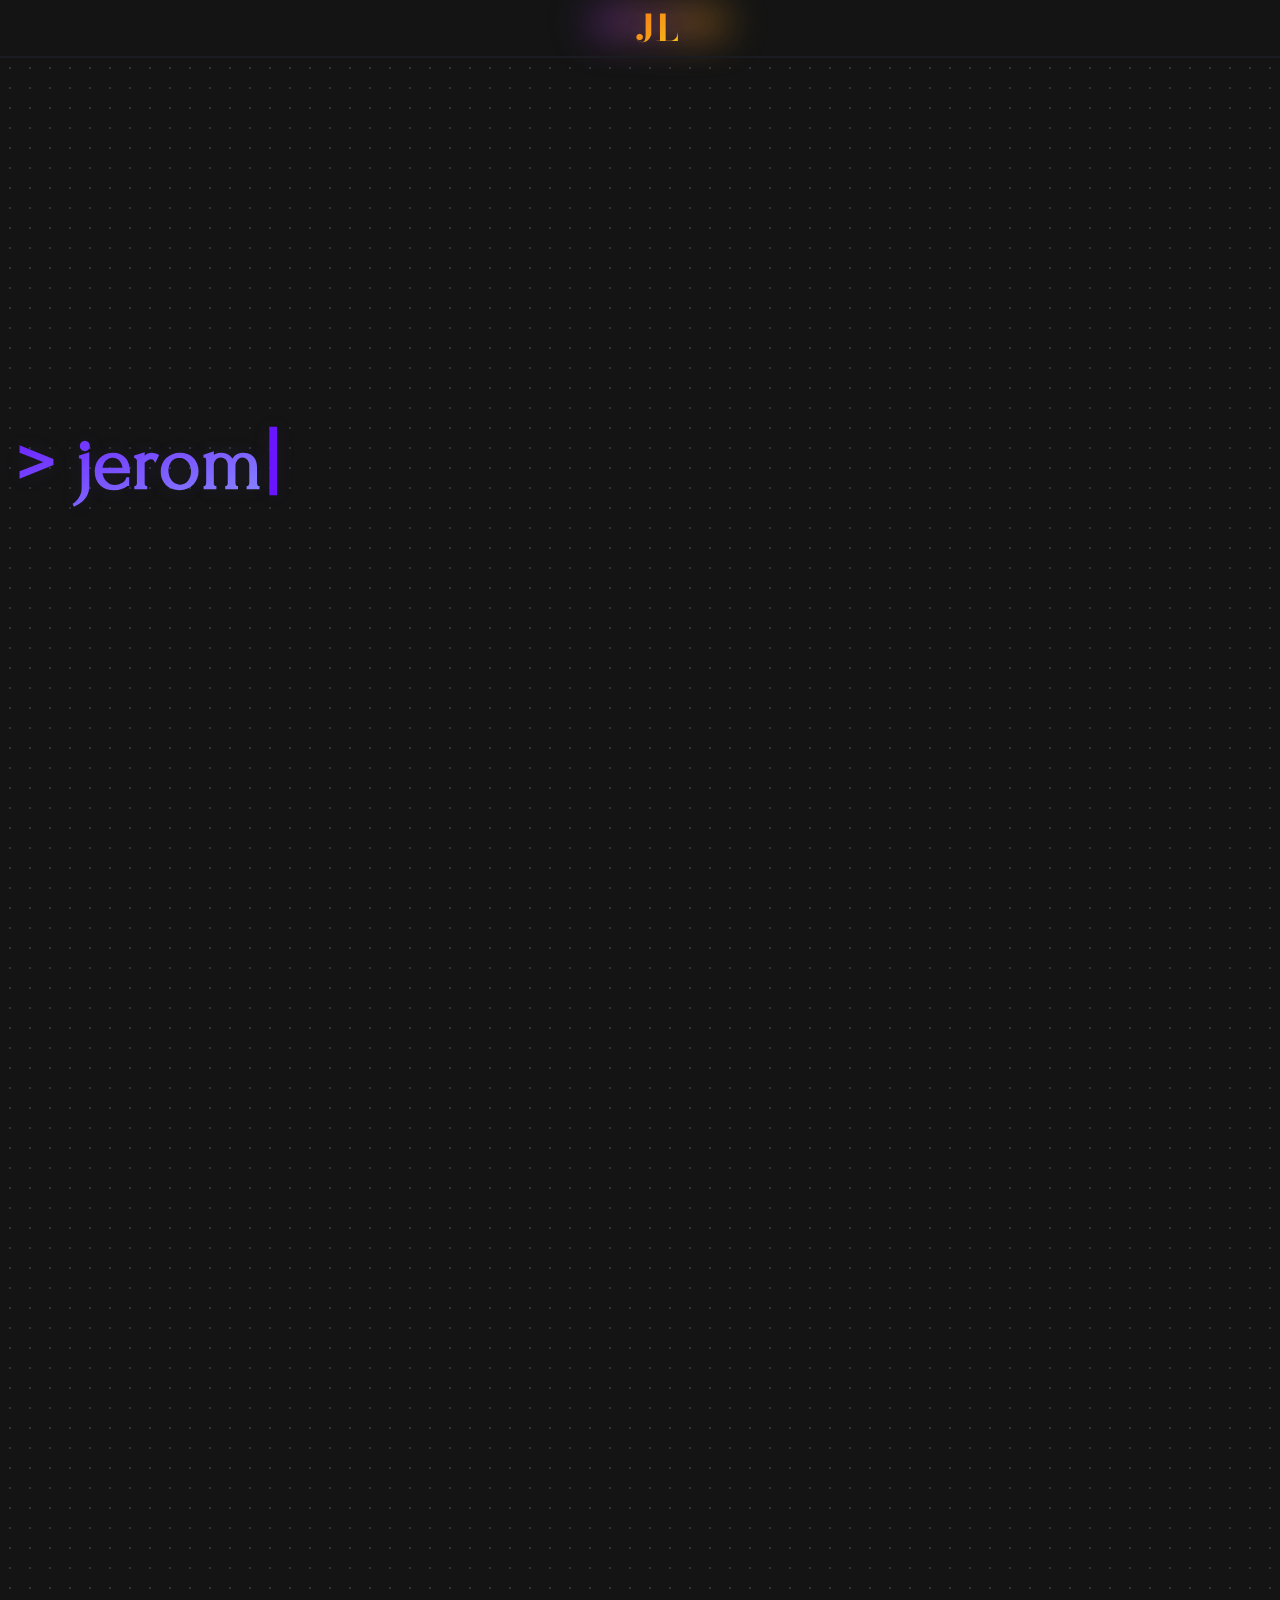
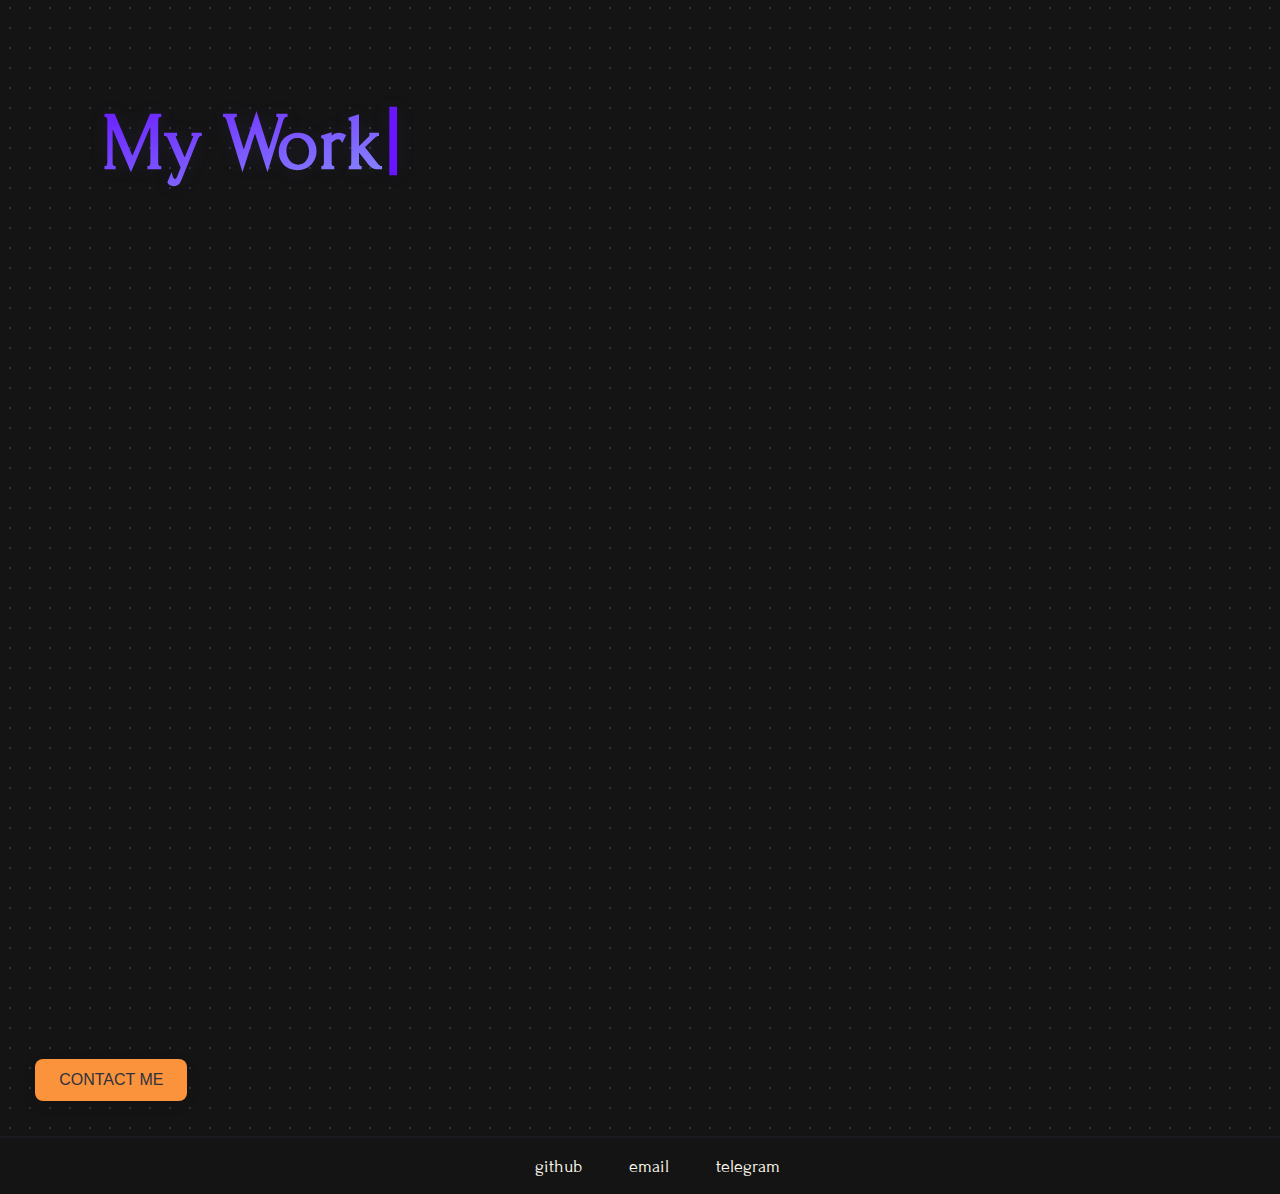
<file: index.html>
<!DOCTYPE html>
<html lang="en">
<head>
  <meta charset="UTF-8">
  <meta name="viewport" content="width=device-width, initial-scale=1.0">
  <link rel="stylesheet" href="css/style.css">
  <link rel="stylesheet" href="css/nav.css">
  <title>Jerome's Portfolio</title>
</head>

<body id="index-page">
  
  <nav>
    <!-- <a href="#work"><span>Work</span></a> -->
    <div class="logo">
      <!-- <img src="icons/passport photo (removeBg).png" alt="JL logo"> -->
      <h1>JL</h1>
    </div>
    <!-- <a href="contact.html"><span>Contact</span></a> -->
  </nav>

  <hr>

  <main>
    <div class="introduction">
      <div style="cursor: default" class="page-title"><h1 id="title-text">Hi! I'm Jerome.</h1></div>
    </div>

    <div class="highlight-wrapper">
      <div class="highlight-title">

        <h1 class="fade-in">Featured Project</h1>

        <div class="icon-wrapper fade-in">
          <img class="icon" src="icons/python.png" alt="Python_Lang Icon">
          <img class="icon" src="icons/ai.png" alt="AIML Icon">
          <img class="icon" id="githubIconExclusive" src="icons/github.png" alt="Github Icon">
        </div>

      </div>

      <div class="highlight-image-wrapper fade-in">
        <img src="assets/cover-4.png" alt="highlight project image">
      </div>
    </div>

    <section class="projects-wrapper" id="work">

      <div class="page-title"><h1>My Work</h1></div>

      <div class="project fade-in">        
        <div class="image-wrapper">
          <img src="assets/carousel-imgs/morant thumbnail.webp" alt="project cover">
        </div>
        <div class="title">
          <h1>Project 1</h1>
          <h3>Lorem ipsum dolor sit amet consectetur, adipisicing elit. Voluptas blanditiis nihil magni commodi aspernatur vitae?</h3>
        </div>
      </div>
      <div class="project fade-in">        
        <div class="image-wrapper">
          <img src="assets/carousel-imgs/KD thumbnail.webp" alt="project cover">
        </div>
        <div class="title">
          <h1>Project 2</h1>
          <h3>Lorem ipsum dolor sit amet consectetur adipisicing elit. Labore quibusdam iure, architecto assumenda perferendis maxime officiis reprehenderit explicabo accusantium neque!</h3>
        </div>
      </div>
      <div class="project fade-in">        
        <div class="image-wrapper">
          <img src="assets/carousel-imgs/aaron gordon thumbnail.webp" alt="project cover">
        </div>
        <div class="title">
          <h1>Project 3</h1>
          <h3>Lorem, ipsum dolor sit amet consectetur adipisicing elit. Saepe, cupiditate?</h3>
        </div>
      </div>

      <button id="contact-me-btn">CONTACT ME</button>      
      
    </section>
  </main>

  <hr>

  <footer>
    <div class="footer-container">
      <ul>
        <a target="_blank" href="https://github.com/lokejer?tab=repositories">github</a>
        <a target="_blank" onclick="window.location.href='mailto:lokejer@gmail.com'">email</a>
        <a target="_blank" href="https://t.me/jero00o">telegram</a>
      </ul>
    </div>
  </footer>

  <script src="script.js"></script>
</body>
</html>
</file>
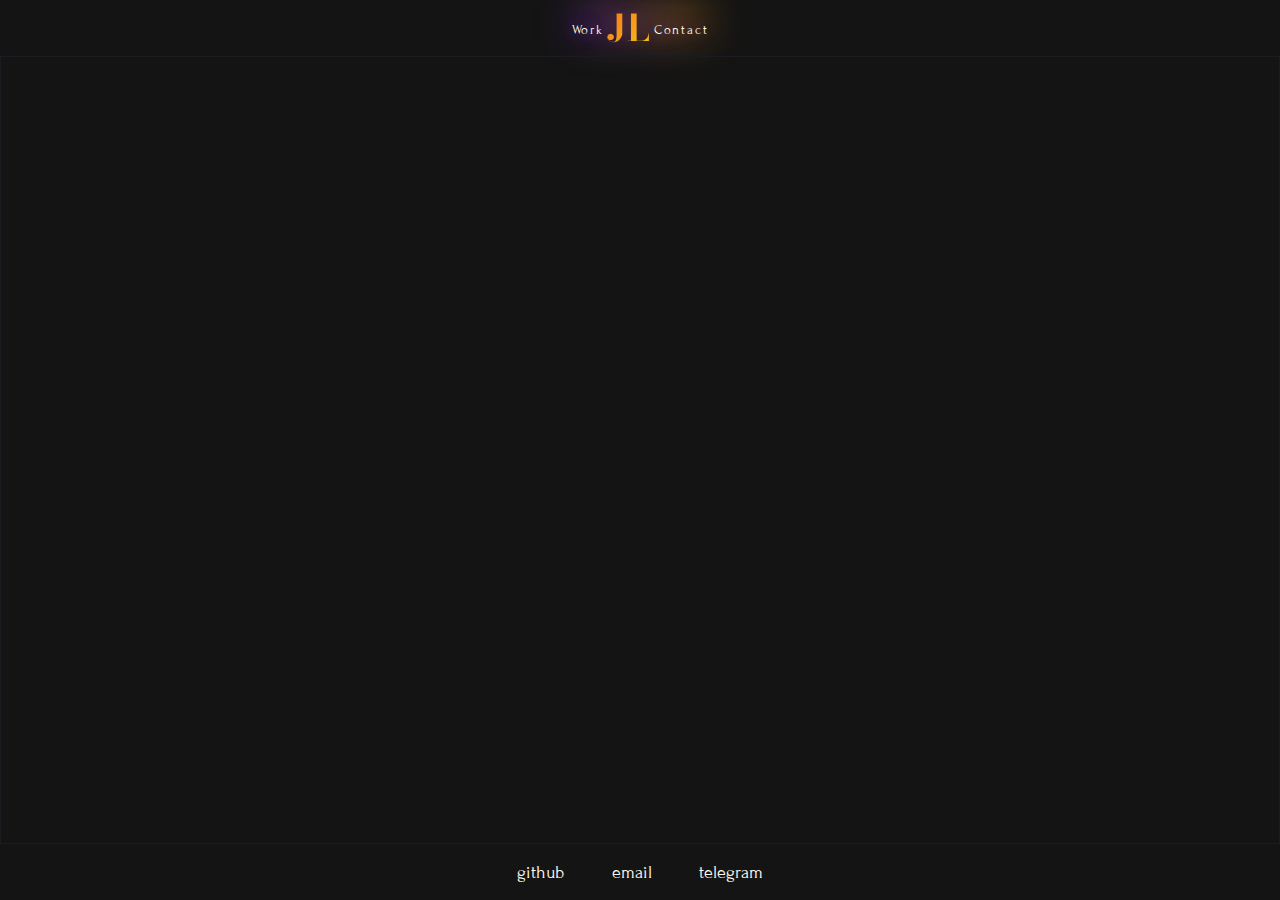
<file: contact.html>
<!DOCTYPE html>
<html lang="en">
<head>
  <meta charset="UTF-8">
  <meta name="viewport" content="width=device-width, initial-scale=1.0">
  <link rel="stylesheet" href="css/style.css">
  <link rel="stylesheet" href="css/nav.css">
  <title>My Work</title>
</head>
<body>    
  <nav>
    <a href="index.html#work"><span>Work</span></a>
    <div class="logo">
      <!-- <img src="icons/passport photo (removeBg).png" alt="JL logo"> -->
      <h1>JL</h1>
    </div>
    <a href="#"><span>Contact</span></a>
  </nav>

  <hr>

  <footer>
    <div class="footer-container">
      <ul>
        <a target="_blank" href="https://github.com/lokejer?tab=repositories">github</a>
        <a target="_blank" onclick="window.location.href='mailto:lokejer@gmail.com'">email</a>
        <a target="_blank" href="https://t.me/jero00o">telegram</a>

        <!-- Include Icons Soon !! -->
         
        <!-- <li><a target="_blank" href="https://github.com/lokejer?tab=repositories"><img src="assets/github_icon.png" alt="Github"></a></li>
        <li><a target="_blank" href="contact.html"><img src="assets/telegram_icon_B_W-removebg-preview.png" alt="Telegram"></a></li> -->
        <!-- <li><a target="_blank" onclick="window.location.href='mailto:lokejer@gmail.com'"><img src="assets/mail_icon_B_W-removebg-preview.png" alt="Gmail"></a></li> -->
      </ul>
    </div>
  </footer>

  <script src="script.js"></script>
</body>
</html>
</file>
<file: css/style.css>
@import url('https://fonts.googleapis.com/css2?family=Forum&family=Lato&family=Montserrat:ital,wght@0,100..900;1,100..900&display=swap');
@import url('https://fonts.googleapis.com/css2?family=Bodoni+Moda+SC:ital,opsz,wght@0,6..96,400..900;1,6..96,400..900&family=Forum&family=Lato&family=Montserrat:ital,wght@0,100..900;1,100..900&display=swap');

:root {
  --black: #141414;
  --off-white: #fffbee;
  --off-black: #1e232b;
  --gray: #1b1c22;
  --off-gray: #2e323c;
  --vibrant-orange: #f97316;
  --light-orange: #fb923c;
  --golden-yellow: #facc15;
  --light-purple: #8c93ff;
  --purple: #6915ff;
}

/* ----------------------- OVERALL STYLES ------------------------------ */

* {
  margin: 0;
  padding: 0;
  box-sizing: border-box;
}

html,
body {
	/* hide scrollbar while still enabling scrolling */
  overflow-x: hidden;
	overflow-y: scroll;
	scrollbar-width: none; /* hides scrollbar in Firefox */
  scroll-behavior: smooth;
}

html::-webkit-scrollbar body::-webkit-scrollbar {
	display: none; /* hides scrollbar in Chrome, Edge, Safari */
}

body {

  /* set font */
  font-family: "Forum", serif;
  font-weight: 400;
  font-style: normal;
  font-size: 1.1rem;

  /* set background */
  background-color: var(--black);

  /* set layout */
  display: grid;

  /* push footer to bottom */
  grid-template-rows: auto 1fr auto; 
  min-height: 100vh;
}

main {
  z-index: -999;
  background: 
    radial-gradient(circle, var(--off-gray) 10%, transparent 11%);
  background-size: 20px 20px;
}

main a {
  margin: 40px;
  text-decoration: none;

  display: flex;
  justify-content: center;
}

/* FADE IN EFFECT */
.fade-in {
  opacity: 0;
  transform: translateY(20px);
  transition: opacity 0.6s ease-out, transform 0.6s ease-out;
}

.fade-in.show {
  opacity: 1;
  transform: translateY(0);
}

/* -------------------- HOME PAGE -------------------------*/
.profile img {
  width: 100px;
}

.introduction {
  width: 100vw;
  height: 90vh;

  margin: 0 1em;

  display: flex;
  justify-content: flex-start;
  align-items: center;
}

/* TYPEWRITER / INTRO SECTION */
.page-title h1 {
  background: linear-gradient(to bottom right, var(--purple), var(--light-purple));
  background-clip: text;
  color: transparent;
  text-shadow: 0 0 20px hsla(250, 100%, 70%, 0.1);

  position: relative;
  display: inline-block;
  font-size: 5rem;
  padding-right: 0.2em; /* add slight spacing b/w cursor & h1 */
}

.page-title h1::after {
  content: "|";
  position: absolute;
  right: 0;
  top: 50%;
  transform: translateY(-50%); /* align cursor vertically */
  font-size: inherit; /* match h1 text size */
  line-height: 1; /* ensure proper vertical alignment */
  color: var(--purple);
  opacity: 1;
  animation: blink 1.0s infinite;
}

@keyframes blink {
  50% { opacity: 0; }
}

/* HIGHLIGHTS STYLES */
.highlight-wrapper {
  user-select: none;
  margin: 0 0 4em 0;
  margin-left: min(15vw, 20em);
  margin-right: min(15vw, 20em);
}

.highlight-title {
  display: flex;
  justify-content: space-between;
  align-items: center;
}

@media (max-width: 650px) {
  .highlight-title {flex-direction: column;}
  .highlight-title h1 {text-align: center;}
}

.highlight-title h1 {
  color: var(--off-white);
  font-family: Space Mono, monospace;
}

.highlight-title .icon-wrapper {
  margin: 2px;
  border-radius: 10px;
  background-color: rgba(44, 44, 44, 0.3);

  display: flex;
  align-items: center;
}

.highlight-title .icon-wrapper img {
  width: 30px;
  height: 30px;
  margin: 5px;
  object-fit: cover;
}

/* make github icon white colour */
.highlight-title .icon-wrapper #githubIconExclusive {filter: invert(1)}

.highlight-image-wrapper img {
  width: 100%;
  height: 100%;
}

/* HIGHLIGHT CARD BORDER ANIMATION */

.highlight-image-wrapper {
  border-radius: 5px;
  height: 70vh;
  position: relative;
  border: 2px solid var(--off-gray);
}

@property --angle {
  syntax: "<angle>";
  initial-value: 0deg;
  inherits: false;
}

.highlight-image-wrapper::after, .highlight-image-wrapper::before {
  content: '';
  position: absolute;
  inset: -3px;
  background-image: conic-gradient(from var(--angle), transparent 65%, var(--vibrant-orange));
  border-radius: 5px;  
  z-index: -1;

  animation: 9s spin linear infinite;
}

.highlight-image-wrapper::before {
  filter: blur(1.5rem);
  opacity: 1;
}

@keyframes spin {
  from {
    --angle: 0deg;
  }
  to {
    --angle: 360deg;
  }
}

/* PROJECT CARD STYLES */
.projects-wrapper {
  margin: 2em;
  margin-right: 4em;
}

.projects-wrapper .page-title {
  font-size: 1.4rem;
  margin: 6em 3em 0 3em;
  padding: 1em 0;
}

.project {
  margin: 0 3em 3em 3em;
  border-radius: 10px;
  box-shadow: 5px 5px 50px rgba(0, 0, 0, 1);
  background-color:#6b15ff5e;
  display: flex;
}

.project .title {
  font-size: 1.4rem;
  margin: 0 1em;
  padding: 1em 0;
  color: var(--off-white);
  font-family: monospace;
}

.project .title h3 {
  margin: 1em 0;
  font-size: 1rem;
  font-weight: lighter;
}

/* just so that border animation works */
.image-wrapper { 
  position: relative;
}

.image-wrapper img {
  width: 400px;
  height: 100%;
  object-fit: cover;

  box-shadow: 5px 5px 25px rgba(0, 0, 0, 0.4);
  border: 2px transparent var(--off-gray);
  border-radius: 10px;
}

.image-wrapper::after, .image-wrapper::before {
  content: '';
  position: absolute;
  inset: -2px;
  background-image: conic-gradient(from var(--angle), var(--purple), #484d58, var(--purple));
  border-radius: 10px;  
  z-index: -1;

  animation: 14s spin linear infinite;
}

.image-wrapper::before {
  filter: blur(1.5rem);
  opacity: 1;
}

@media (max-width: 900px) {
  .project { flex-direction: column; }
  .image-wrapper img { width: 100%; }
}

/* CONTACT BUTTON STYLES */
#contact-me-btn {
  background-color: var(--light-orange);
  color: var(--off-gray);
  padding: 0.75em 1.5em;
  font-size: 1rem;
  border: none;
  border-radius: 0.5em;
  cursor: pointer;
  transition: background-color 0.3s ease, transform 0.2s ease;
  box-shadow: 0 4px 14px rgba(0, 0, 0, 0.1);
}
</file>
<file: css/nav.css>
@import url('https://fonts.googleapis.com/css2?family=Forum&family=Lato&family=Montserrat:ital,wght@0,100..900;1,100..900&display=swap');
@import url('https://fonts.googleapis.com/css2?family=Bodoni+Moda+SC:ital,opsz,wght@0,6..96,400..900;1,6..96,400..900&family=Forum&family=Lato&family=Montserrat:ital,wght@0,100..900;1,100..900&display=swap');

nav {
  width: 100%;

  display: flex;
  justify-content: center;
  align-items: center;

  position: relative;
}

nav::before {
  content: "";
  position: absolute;
  left: 50%;
  top: 40%;
  transform: translate(-50%, -50%);
  width: 10%; /* Control glow width */
  height: 30%;
  background: linear-gradient(to right, rgba(138, 43, 226, 0.8), rgba(255, 166, 0, 0.799));
  filter: blur(20px); /* Softens the glow */
  z-index: -1; /* Keeps it behind the navbar */
}

hr {
  border: 0.6px solid var(--gray);
}

/* NAV STYLES */
nav span {
  color: var(--off-white);
  font-size: 0.8rem;
  letter-spacing: 1.8px;
}

nav a {
  position: relative;
  margin: 0.2em;
  text-decoration: none;
  transition: transform 0.2s ease;
  text-shadow: 0 0 20px hsla(250, 100%, 70%, 0.5);
}

.logo {
  color: var(--vibrant-orange);
  display: inline-block;
}

.logo h1 {
  background: linear-gradient(to bottom right, var(--vibrant-orange), var(--golden-yellow));
  background-clip: text;
  color: transparent;
  text-shadow: 0 0 20px hsla(250, 100%, 70%, 0.1);

  font-family: "Bodoni Moda SC", serif;
  font-style: normal;
  font-weight: bold;
  font-size: 2.3rem;
}

/* FOOTER STYLES */
footer {
  padding: 1em;

  display: flex;
  justify-content: center;
  align-items: center;
}

footer a {
  margin: 0 1em;
  padding: 0.2em;
  position: relative;
  text-decoration: none;
  color: var(--off-white);
  font-weight: 500;
}

footer a::before {
  content: "";
  position: absolute;
  bottom: 0;
  left: 0;
  translate: 50%; /* centralize */
  width: 50%;
  height: 1.6px;
  background-color: var(--golden-yellow);
  transform: scaleX(0);
  transition: transform 0.26s ease-in-out;
}

footer a:hover::before {
  transform: scaleX(1);
}

@media (max-width: 400px) {

  /* decrease padding of footer elements */
  .footer a {
    margin: 0 0.5em;
  }
}
</file>
